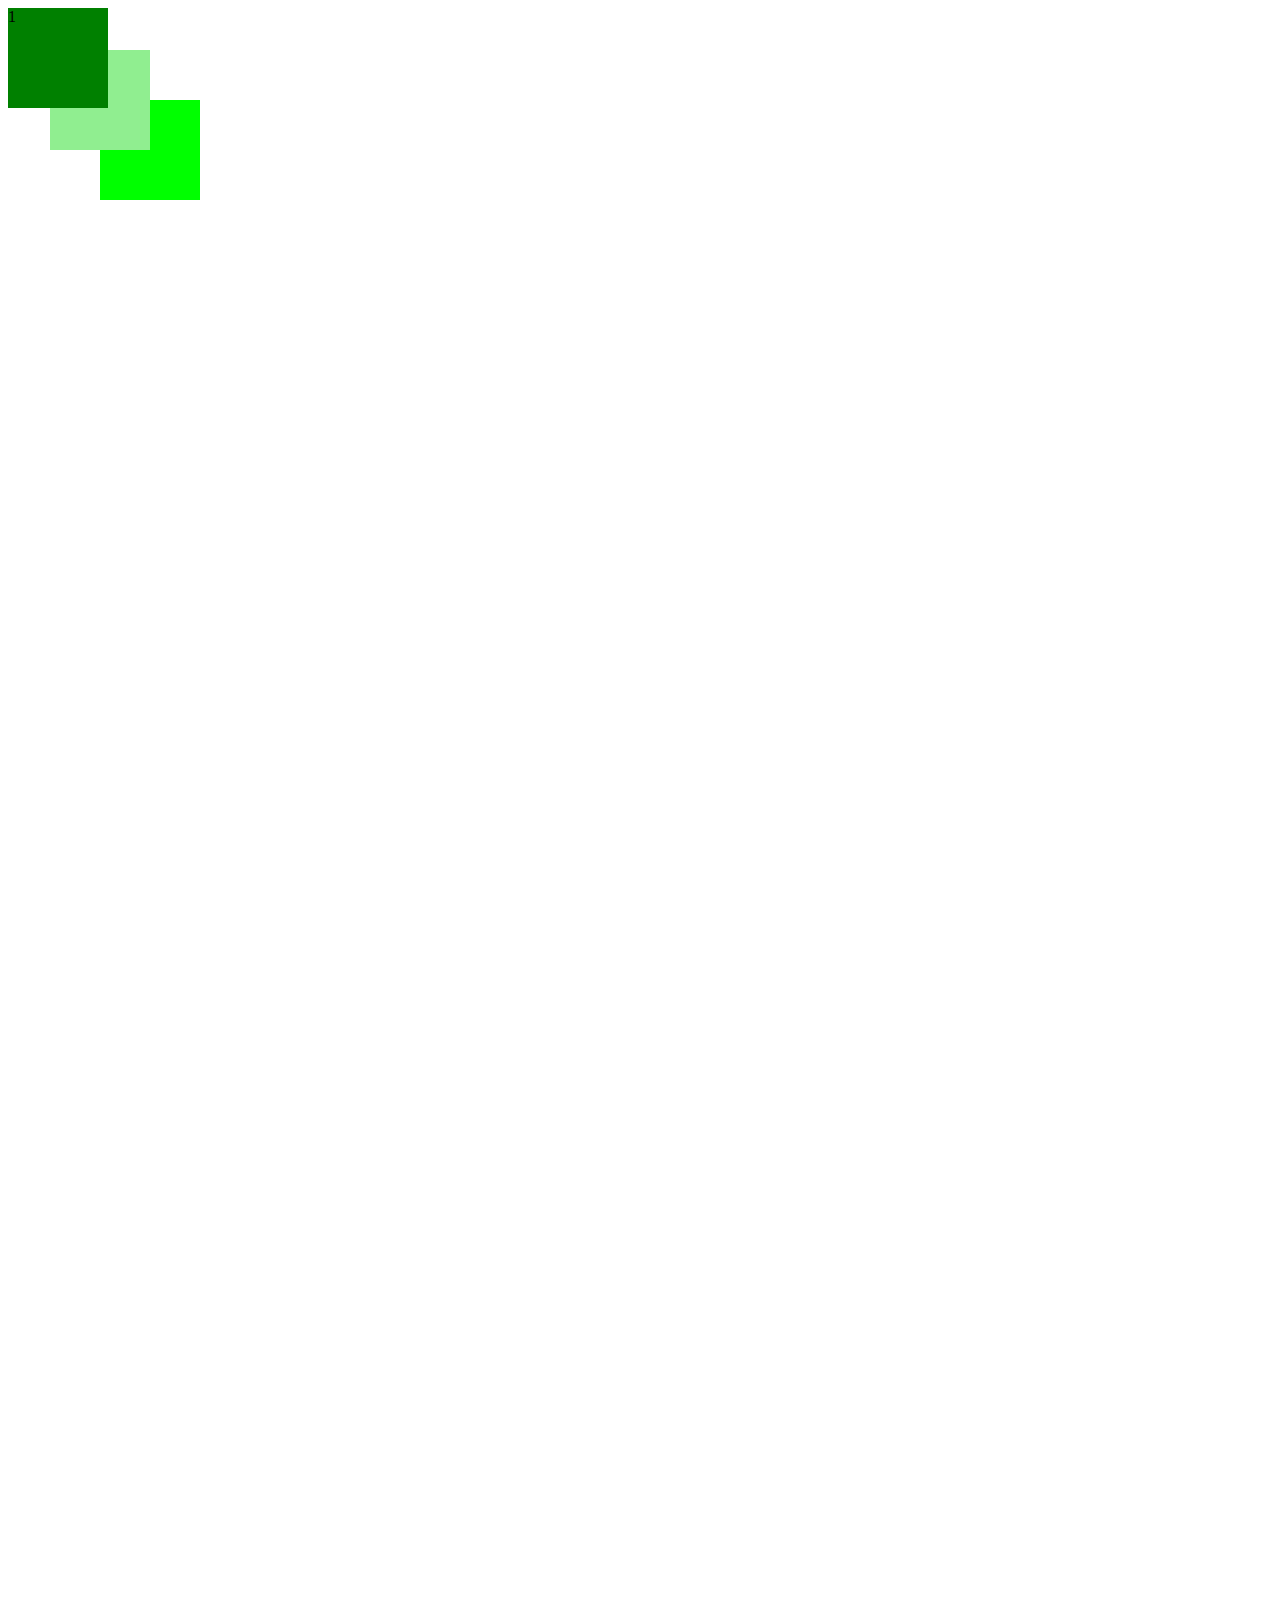
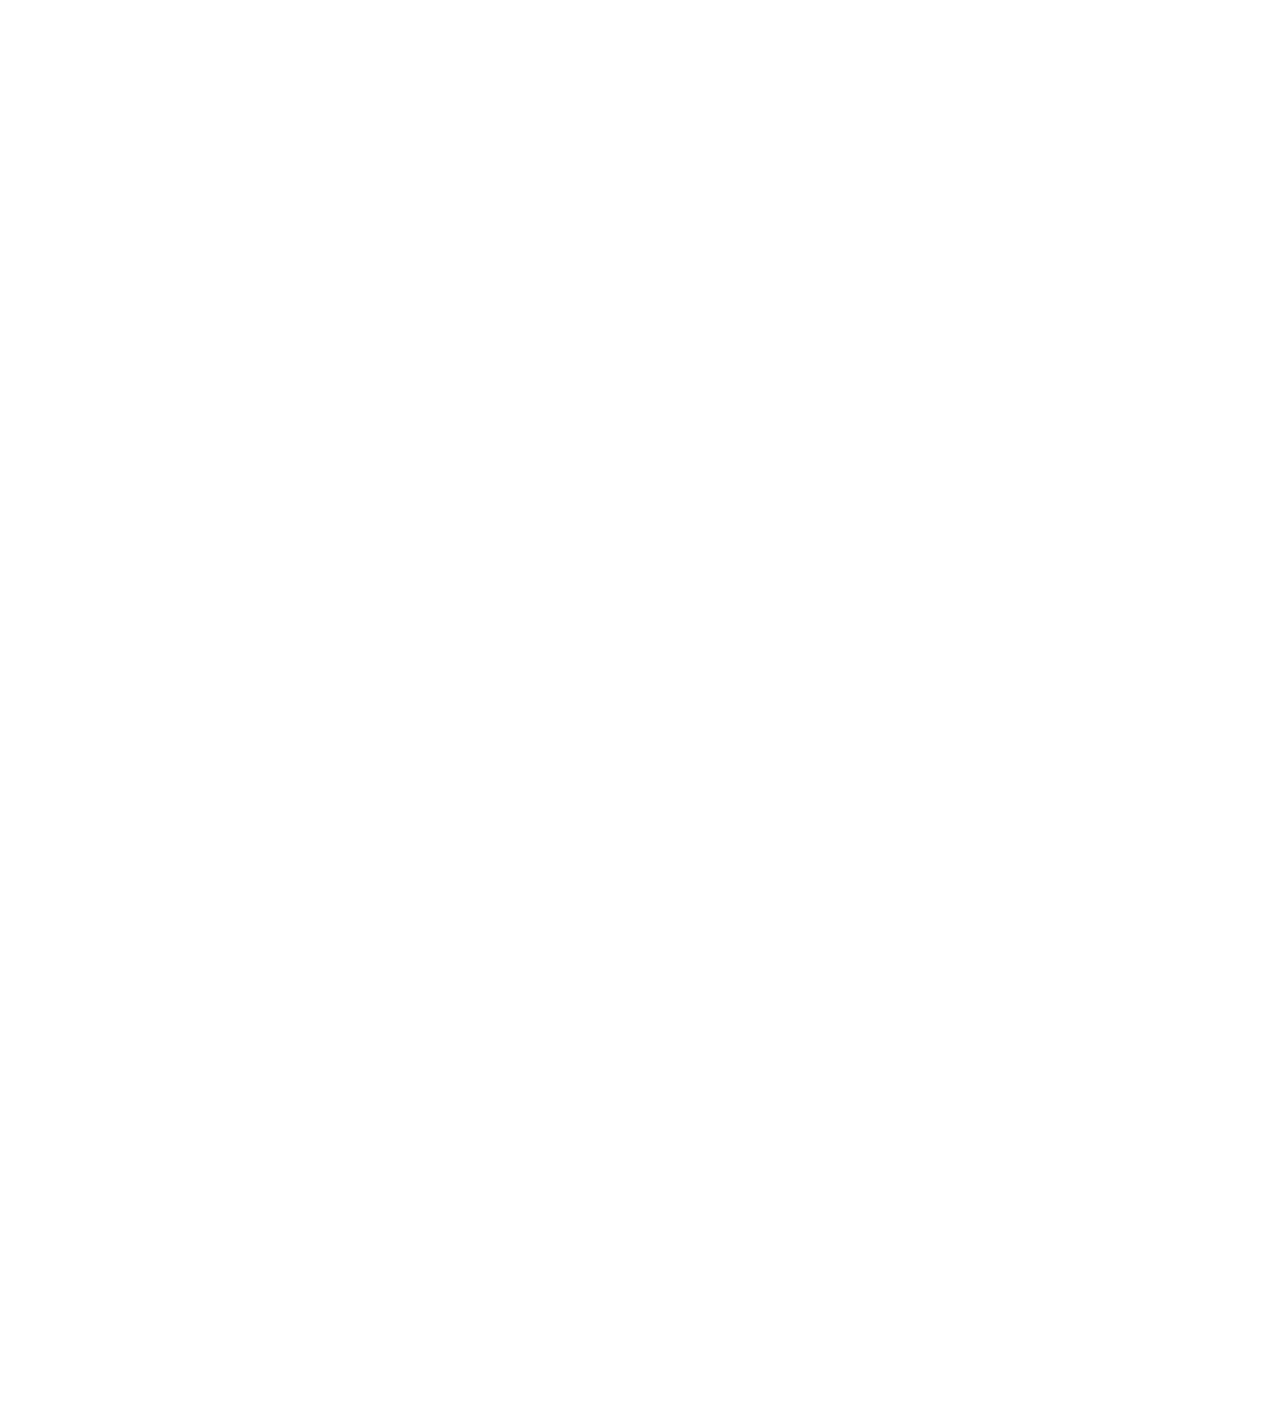
<file: absolute.html>
<!DOCTYPE html>
<html lang="en">

<head>
    <meta charset="UTF-8">
    <title>Document</title>
    <style>
        body{
            height: 3000px;;
        }
        div {
            width: 100px;
            height: 100px;
            position: absolute;
            
        }

        #d1 {
            background-color: green;
            z-index: 3;
        }

        #d2 {
            background-color: lightgreen;
            position: absolute;
            top: 50px;
            left: 50px;
            z-index: 2;
            
        }

        #d3 {
            background-color: lime;
            position: absolute;
            top: 100px;
            left: 100px;
            z-index: 1;
        }
    </style>
</head>

<body>
    <div id="d1">1</div>
    <div id="d2">2</div>
    <div id="d3">3</div>
</body>

</html>
</file>
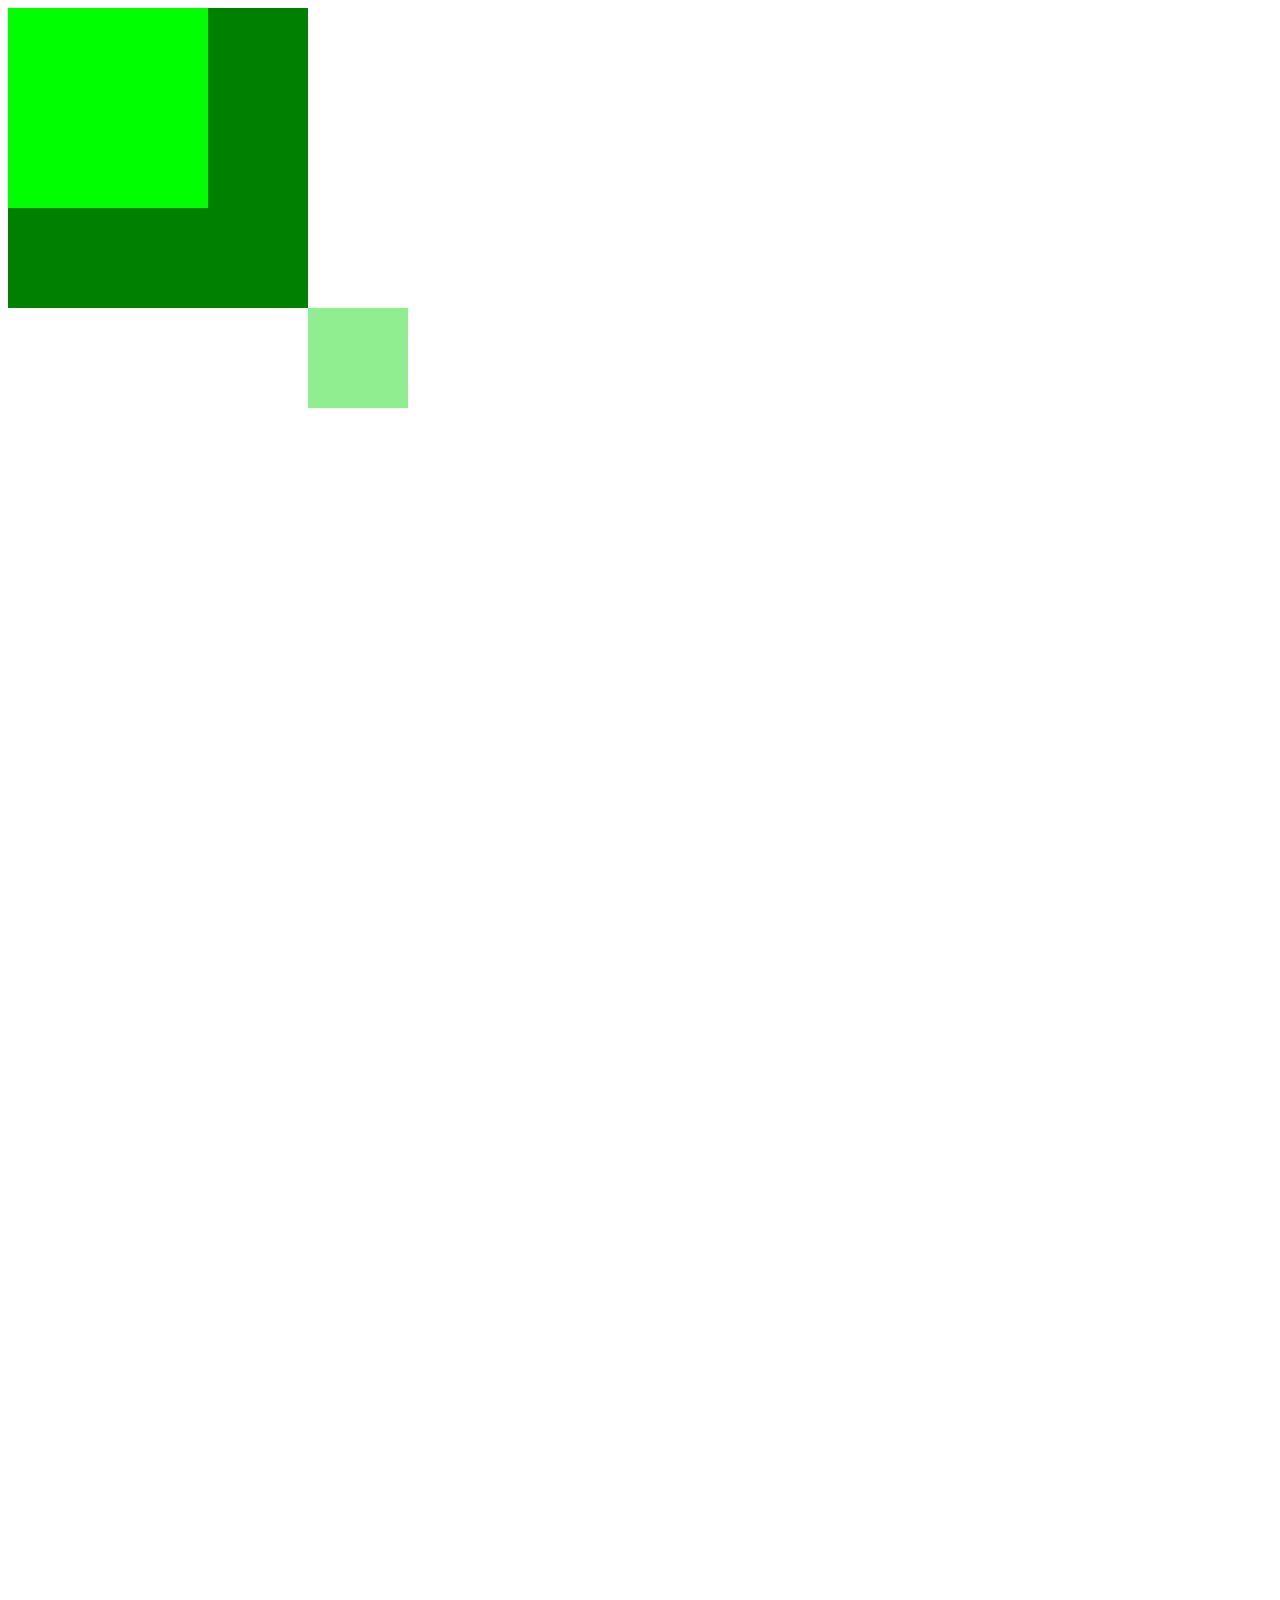
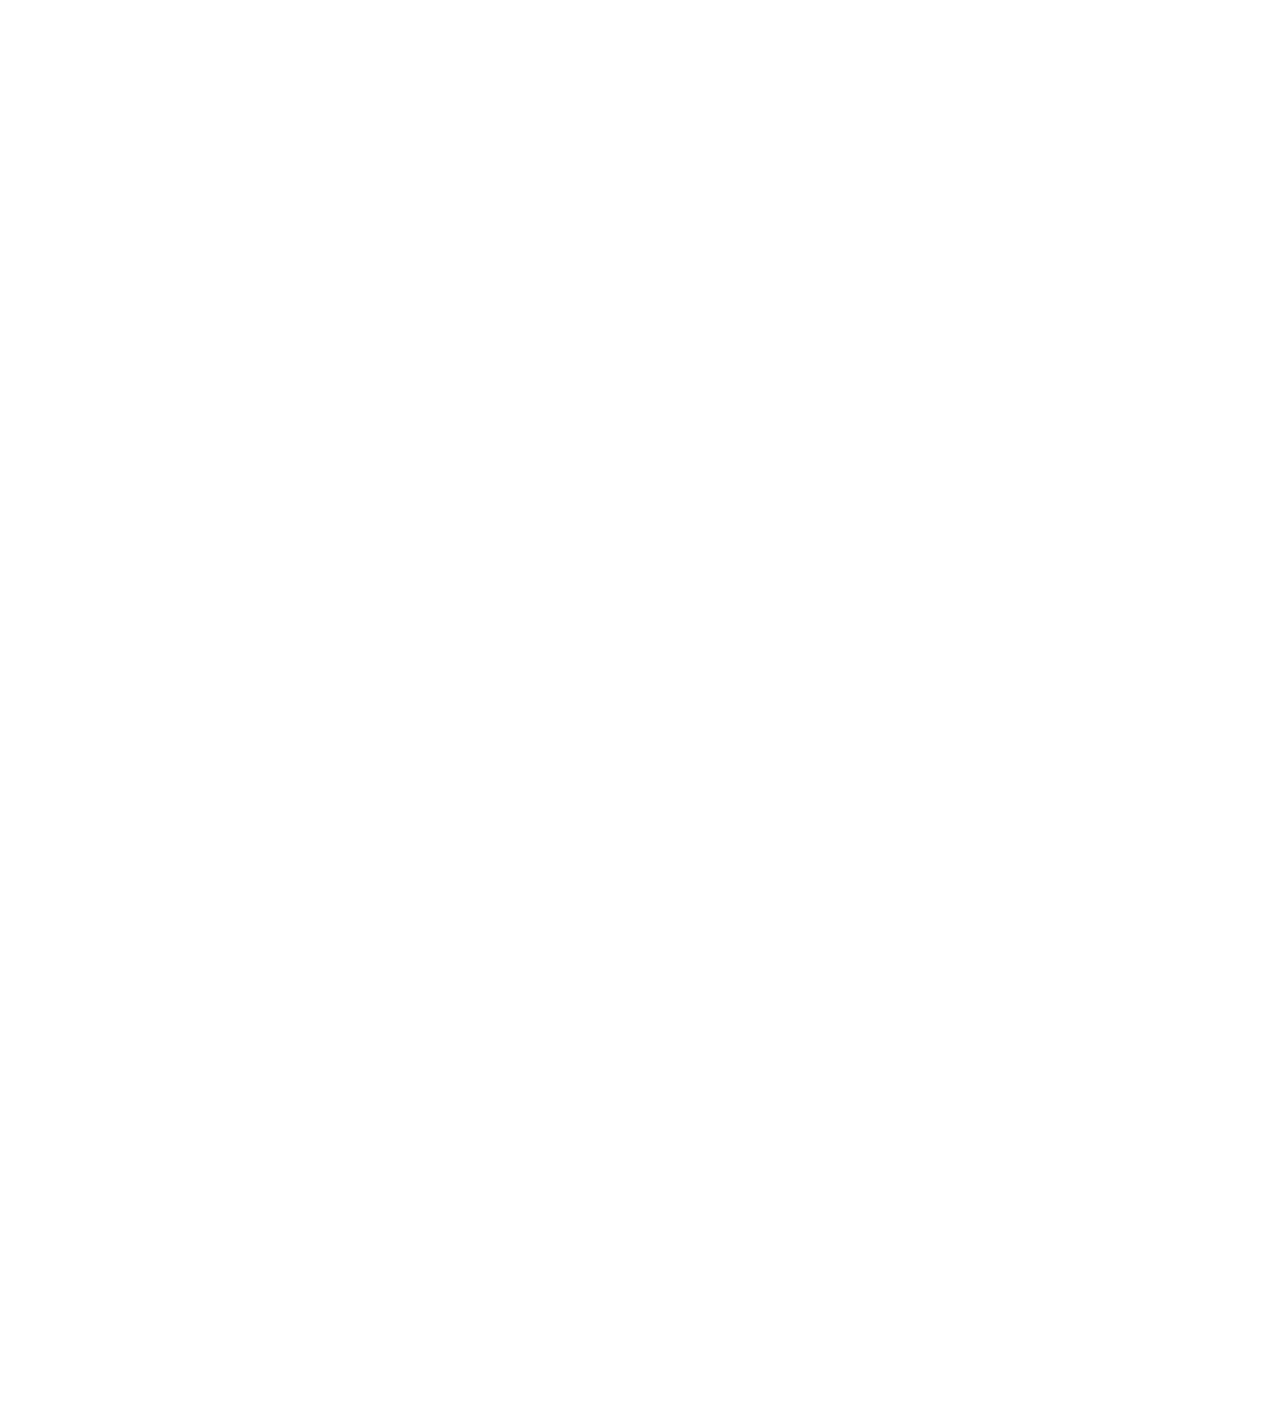
<file: absolute2.html>
<!DOCTYPE html>
<html lang="en">
<head>
    <meta charset="UTF-8">
    <title>Document</title>
    <style>
        body{
            height: 3000px;
        }
        #small{
            background-color: lightgreen;
            width: 100px;
            height: 100px;
            position: absolute;
            bottom: -100px;
            right: -100px;
        }
        #mediu{
            background-color: lime;
            width: 200px;
            height: 200px;
            
        }
        #big{
            background-color: green;
            width: 300px;
            height: 300px;
            position: absolute;
        }
    </style>
</head>
<body>
    <div id="big">
        <div id="mediu">
            <div id="small"></div>
        </div>
    </div>
</body>
</html>
</file>
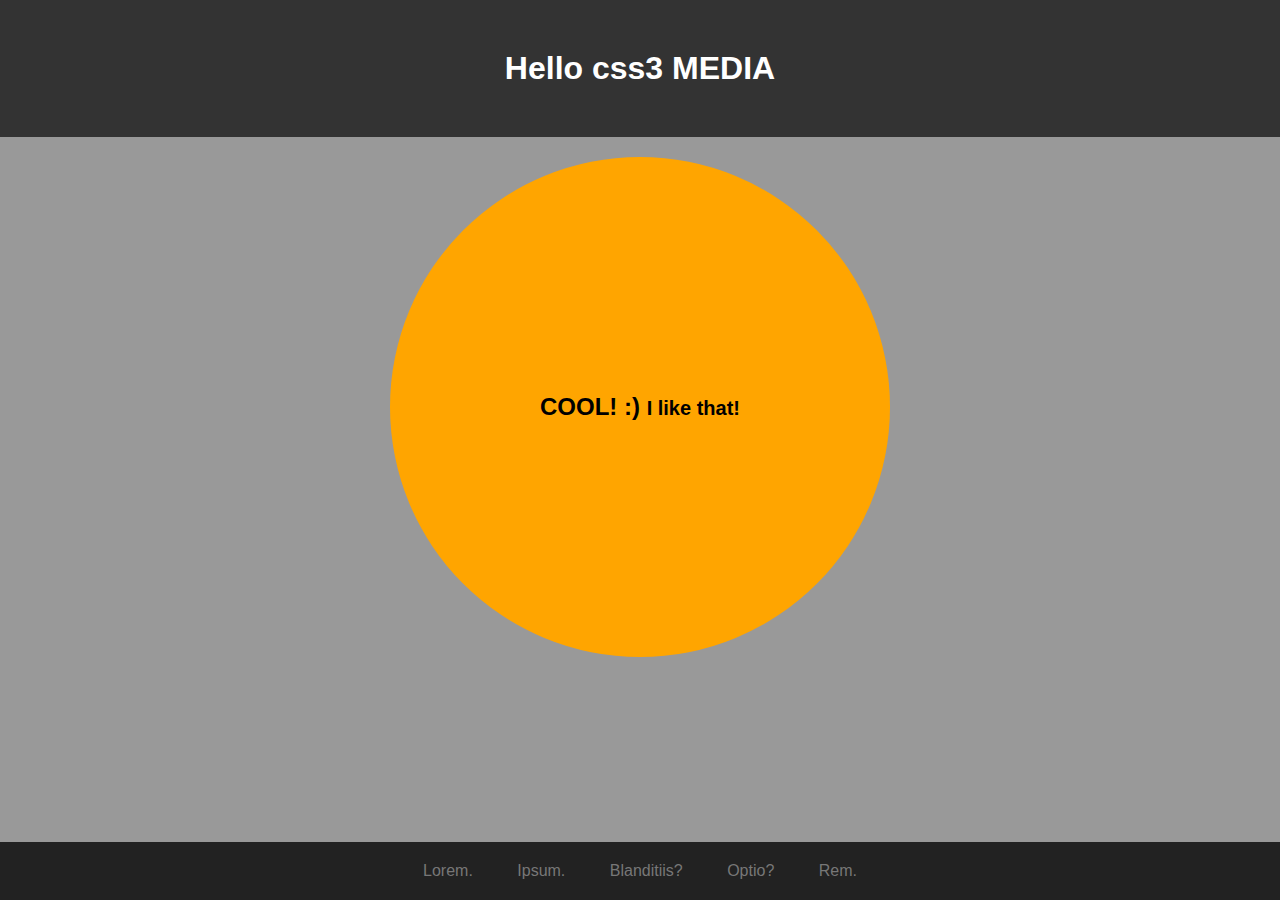
<file: adapt.html>
<!DOCTYPE html>
<html lang="en">
<head>
    <meta charset="UTF-8">
    <title>Document</title>
    <style>
        /*stiluri desktop*/
        body{
        background-color: #999;
        margin: 0;
        font-family: arial;
        }
        header{
        background-color: #333;
        padding: 50px;
        text-align: center;
        color: white
        }
        h1{
        margin: 0;
        }
        section{
        background-color: orange;
        width: 500px;
        height: 500px;
        border-radius: 100%;
        margin: auto;
        text-align: center;
        line-height: 500px;
        }
        footer{
        background-color: #222;
        padding: 20px;
        text-align: center;
        position: absolute;
        width: 100%;
        bottom: 0;
        box-sizing: border-box;
        }
        footer a{
        color: #777;
        text-decoration: none;
        margin: 20px;
        
        }
        /*stiluri mobile*/
        @media screen and (max-width:540px){
            section{
            width: 300px;
            height: 300px;
            line-height: 300px;
            margin-top: 50px;
            }
            footer a{
                display: block;
            }
        }
    </style>
</head>
<body>
    <header>
        <h1>Hello css3 MEDIA</h1>
    </header>
    <section>
        <div class="circle">
            <h2>
                COOL! :)
                <small>
                    I like that!
                </small>
            </h2>
    
        </div>
    </section>
    <footer>
        <a href="">Lorem.</a>
        <a href="">Ipsum.</a>
        <a href="">Blanditiis?</a>
        <a href="">Optio?</a>
        <a href="">Rem.</a>
    </footer>
</body>
</html>
</file>
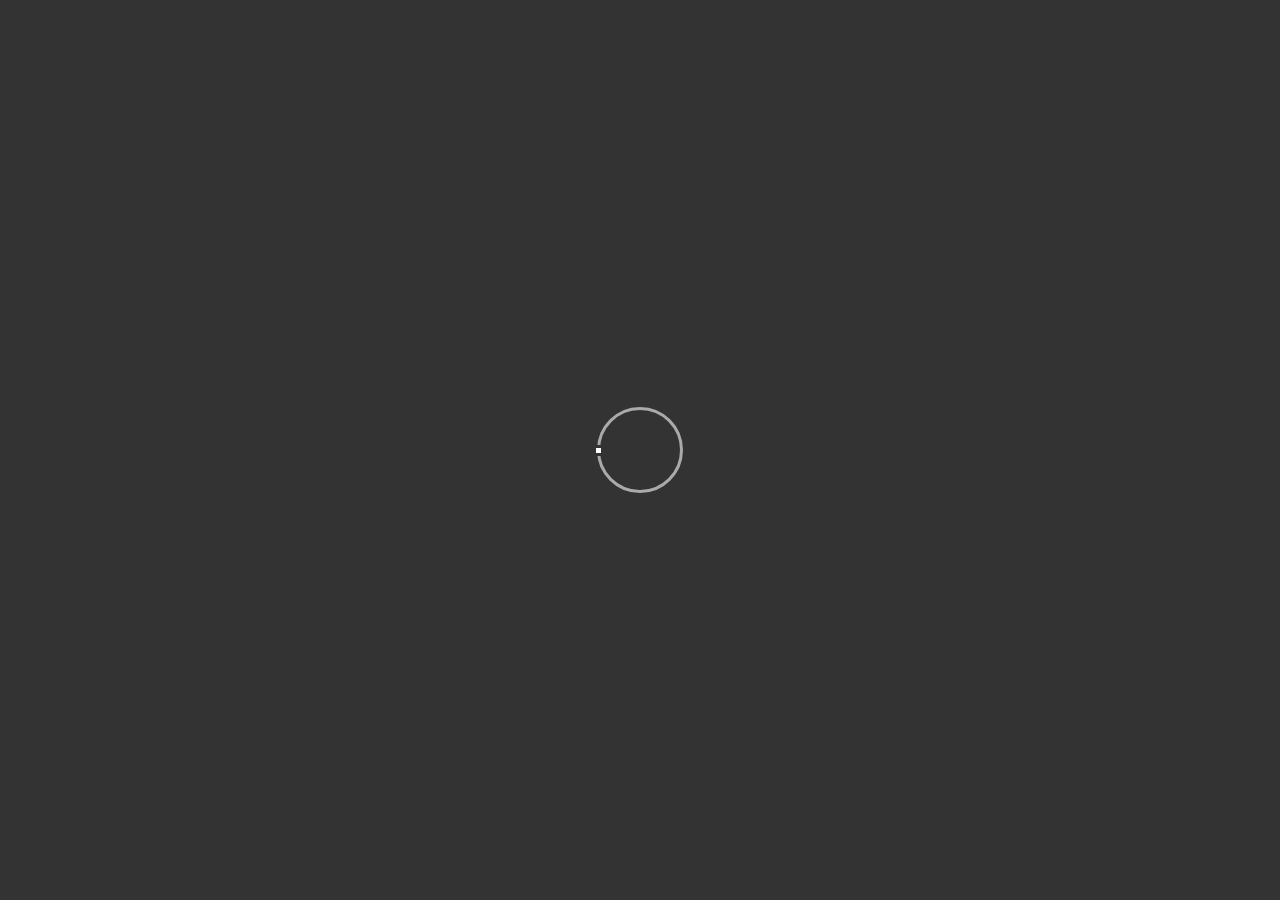
<file: preloader.html>
<!DOCTYPE html>
<html lang="en">
<head>
    <style>
        
        body{
            background-color: #333;
        }
        #preloader{
            width: 100px;
            height: 100px;
            border: 1px solid #333;
            position: absolute;
            top: 50%;
            left: 50%;
            margin: -51px 0 0 -51px;
        }    
        #preloader .circle{
            width: 80px;
            height: 80px;
            border: 3px solid #aaa;
            position: absolute;
            top: 7px;
            left: 7px;
            border-radius: 50px;
            animation: rot 5s;
        }
        #preloader .circle .dot{
            width: 5px;
            height: 5px;
            background-color: #fff;
            position: absolute;
            top: 35px;
            left: -7px;
            border: 3px solid #333;
        }
        @keyframes rot{
            from{transform: rotate(0deg);}
              to{transform: rotate(360deg);}
        }
    </style>
    <meta charset="UTF-8">
    <title>Document</title>
</head>
<body>
    <div id="preloader">
        <div class="circle">
            <div class="dot"></div>
        </div>
    </div>
</body>
</html>
</file>
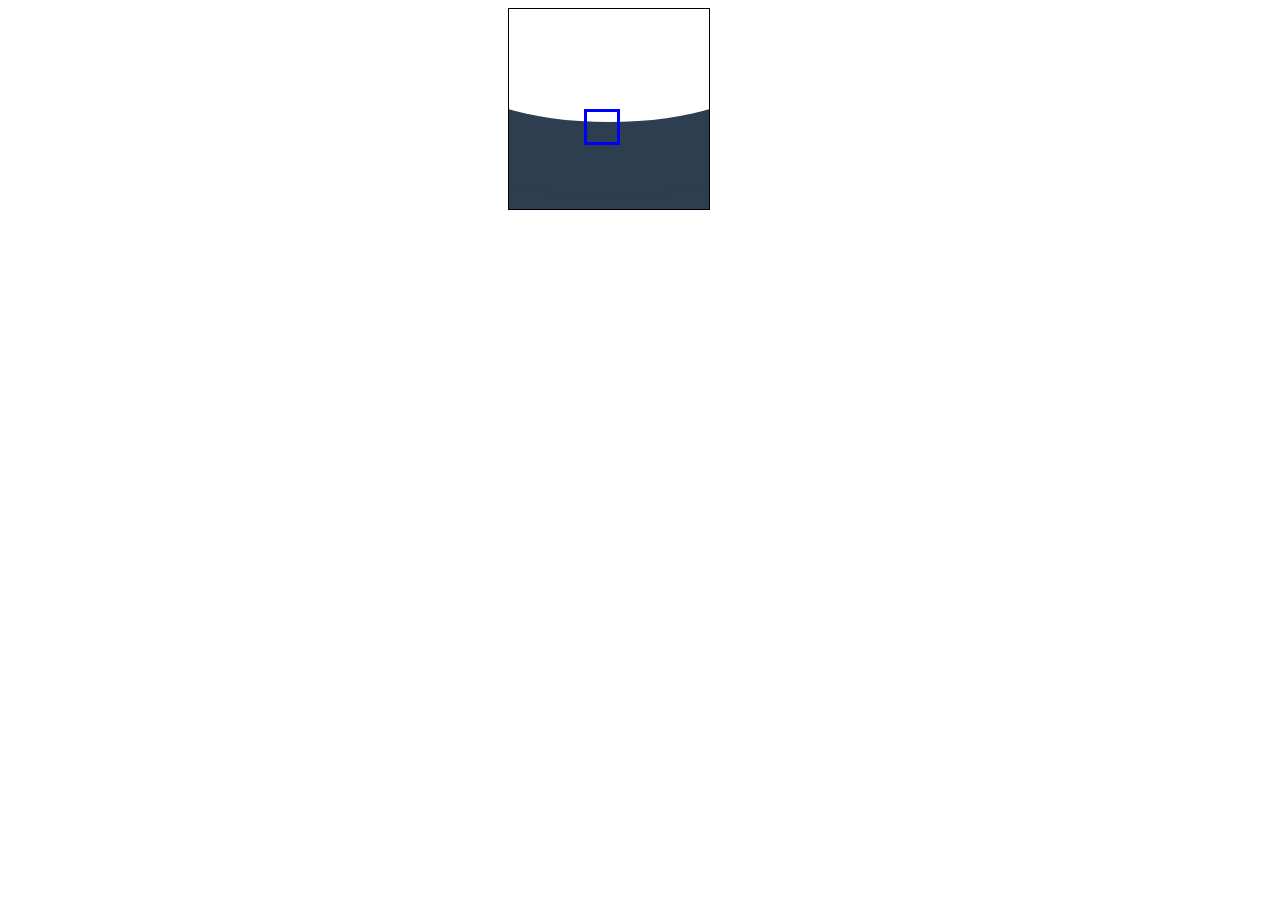
<file: preloader2.html>
<!DOCTYPE html>
<html lang="en">
<head>
    <style>
        .preloader{
            width: 200px;
            height: 200px;
            border: 1px solid black;
            margin-left: 500px;
            overflow: hidden;
        }
        .preloader .box{
            width: 200px;
            height: 100px;
            background-color: #2C3E50;
            position: relative;
            top: 100px;
            /* overflow: hidden; */
        }
        .preloader .box .curve-dark{
            background-color: inherit;
            width: 300px;
            height: 100px;
            /* opacity: 0.5; */
            border-radius: 100%;
            position: absolute;
            top: -13px;
            left: -50px;
            /* transform: scaleY(0.7); */
            transform-origin: 50% 13px;
            animation: dark-animation 3s cubic-bezier(.66,1.63,1,.94) infinite ;
        }
        .preloader .box .curve-light{
            background-color: white;
            width: 300px;
            height: 100px;
            border-radius: 100%;
            position: absolute;
            top: -87px;
            left: -50px;
            animation: light-animation 3s cubic-bezier(.66,1.63,1,.94) infinite;
            transform-origin: 50% 87px;
        }
        .square{
            height: 30px;
            width: 30px;
            border: 3px solid blue;
            position: absolute;
            left: 75px;
            animation: square-animation 1s linear infinite;
            z-index: 100;
            transform-origin: center;
        }
        @keyframes dark-animation{
            0%{transform: scaleY(0.0); opacity: 1;}
            25%{transform: scaleY(1.0); opacity: 1;}
            50%{transform: scaleY(0); opacity: 1;}
            51%{transform: scaleY(0); opacity: 0;}
            100%{transform: scaleY(0); opacity: 0;;}
        }
        @keyframes light-animation{
            0%{transform: scaleY(0.0);}
            50%{transform: scaleY(0);}
            75%{transform: scaleY(1.0);}
            100%{transform: scaleY(0);}
        }
        @keyframes square-animation{
            0%{top: -70px; transform: rotate(0deg);}
            50%{top: 20px; transform: rotate(-180deg);}
            100%{top: -70px; transform: rotate(-360deg);}
        }
    </style>
    <meta charset="UTF-8">
    <title>Css Preloader 26</title>
</head>
<body>
    <div class="preloader">
        <div class="box">
            <div class="square"></div>
            <div class="curve-dark"></div>
            <div class="curve-light"></div>
        </div>
    </div>
</body>
</html>
</file>
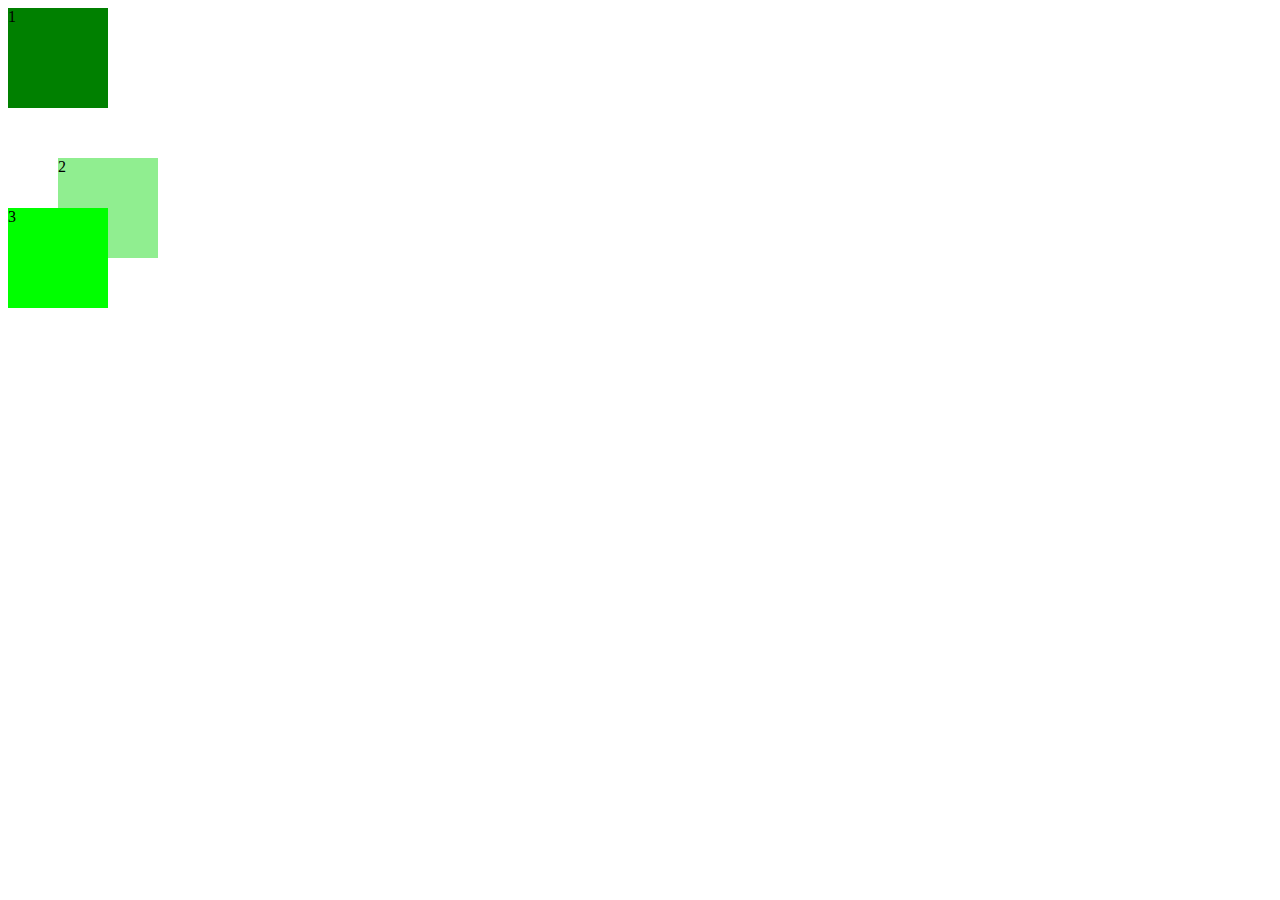
<file: relative.html>
<!DOCTYPE html>
<html lang="en">
<head>
    <meta charset="UTF-8">
    <title>Document</title>
    <style>
        div{
            width: 100px;
            height: 100px;
        }
        #d1{
            background-color: green;
            
        }
        #d2{
            background-color: lightgreen;
            position: relative;
            /* top: 50px;
            left: 50px; */
            bottom: -50px;
            right: -50px;
            /* height: 200px; */
            z-index: -1;
        }
        #d3{
            background-color: lime;
            
        }
    </style>
</head>
<body>
    <div id="d1">1</div>
    <div id="d2">2</div>
    <div id="d3">3</div>
</body>
</html>
</file>
